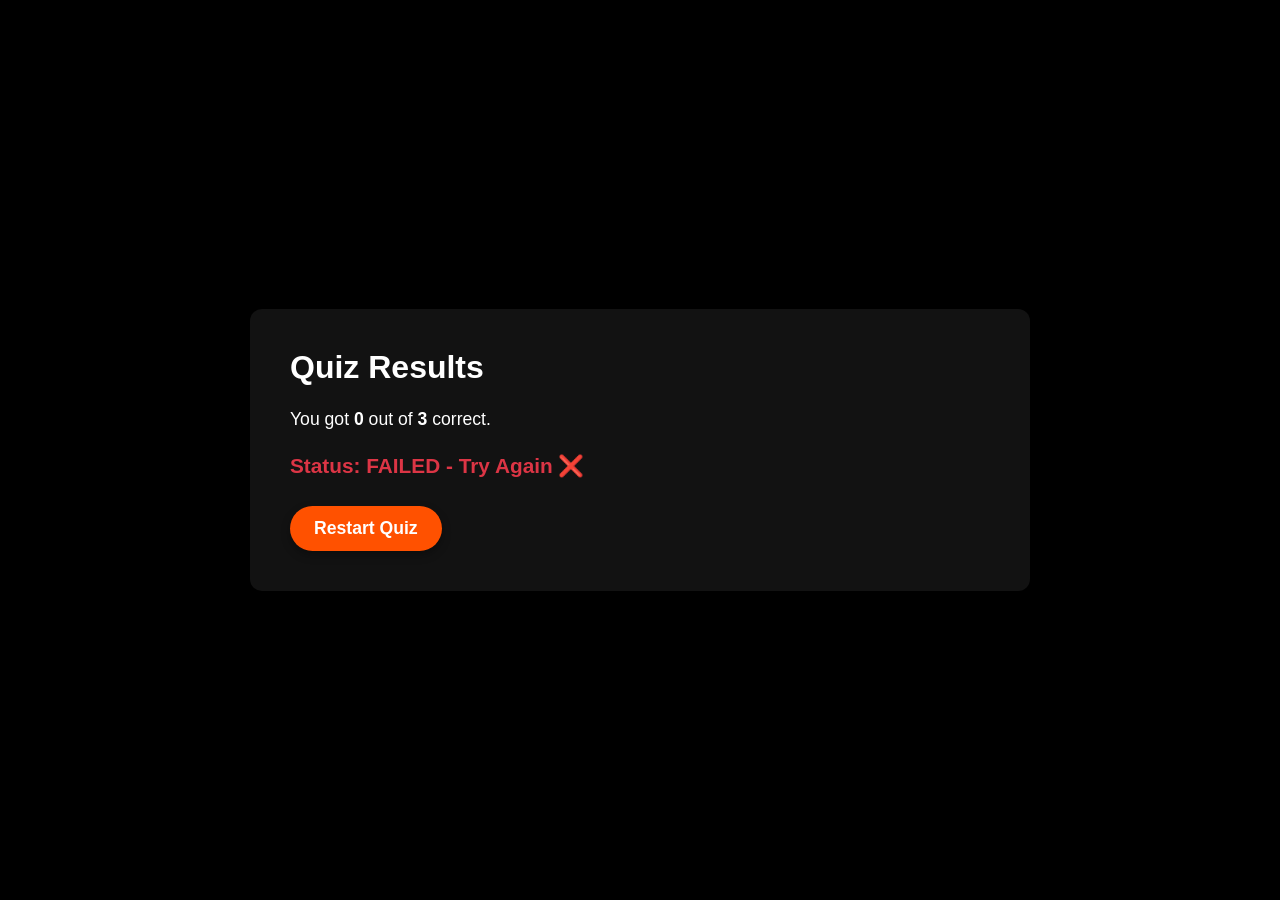
<file: beginner quiz finish.html>
<!DOCTYPE html>
<html lang="en">
<head>
    <meta charset="UTF-8" />
    <meta name="viewport" content="width=device-width, initial-scale=1.0" />
    <title>Quiz Results</title>
    <link rel="stylesheet" href="beginner quiz finish style.css" />
</head>
<body>

    <!-- Results Container -->
    <div class="quiz-container">
        <h2>Quiz Results</h2>
        
        <div id="resultContent" class="question">
            <p id="scoreText">Calculating your score...</p>
            <p id="statusText" class="status-msg"></p>
        </div>

        <!-- Dynamic Action Buttons Container -->
        <div id="buttonContainer" style="margin-top: 25px;"></div>
    </div>

    <!-- Results Logic Script -->
   <script>
        const score = parseInt(localStorage.getItem('quizScore')) || 0;
        const total = parseInt(localStorage.getItem('totalQuestions')) || 3;
        
        const scoreText = document.getElementById('scoreText');
        const statusText = document.getElementById('statusText');
        const buttonContainer = document.getElementById('buttonContainer');

        scoreText.innerHTML = `You got <strong>${score}</strong> out of <strong>${total}</strong> correct.`;

        const passingScore = total; 

        if (score >= passingScore) {
            statusText.textContent = "Status: PASSED 🎉";
            statusText.style.color = "#28a745"; // Green
            
            // Added id="menuBtn" so we can target it below
            buttonContainer.innerHTML = `
                <a href="Lessons.html" id="menuBtn" class="action-btn">Finish</a>
            `;
        } else {
            statusText.textContent = "Status: FAILED - Try Again ❌";
            statusText.style.color = "#dc3545"; // Red
            
            // Added id="restartBtn" so we can target it below
            buttonContainer.innerHTML = `
                <a href="beginner quiz Q1.html" id="restartBtn" class="action-btn">Restart Quiz</a>
            `;
        }

        // Reset the score to 0 whichever button gets clicked
        const menuBtn = document.getElementById('menuBtn');
        const restartBtn = document.getElementById('restartBtn');

        if (menuBtn) {
            menuBtn.addEventListener('click', () => {
                localStorage.setItem('quizScore', 0);
            });
        }

        if (restartBtn) {
            restartBtn.addEventListener('click', () => {
                localStorage.setItem('quizScore', 0);
            });
        }
    </script>

</body>
</html>
</file>
<file: beginner quiz finish style.css>
/* Centers everything on the exact same dark background */
body {
    margin: 0;
    padding: 0;
    background-color: #000000;
    font-family: sans-serif;
    color: white;
    display: flex;
    justify-content: center;
    align-items: center;
    min-height: 100vh;
}

/* Translucent content card matching the quiz container */
.quiz-container {
    background-color: rgba(20, 20, 20, 0.95);
    padding: 40px;
    border-radius: 12px;
    box-shadow: 0 4px 20px rgba(0, 0, 0, 0.8);
    width: 90%;
    max-width: 700px;
}

/* Heading style */
.quiz-container h2 {
    margin-top: 0;
    font-size: 2rem;
    margin-bottom: 20px;
}

/* Question text layout style */
.question {
    font-size: 1.1rem;
    line-height: 1.5;
}

.status-msg {
    font-size: 1.3rem;
    font-weight: bold;
    margin-top: 15px;
}

/* Action Button styling matching your other next/back buttons */
.action-btn {
    display: inline-block;
    background-color: #ff5100;
    color: white !important;
    font-family: sans-serif !important;
    font-size: 1.1rem;
    font-weight: bold;
    text-decoration: none !important;
    padding: 12px 24px;
    border-radius: 50px;
    box-shadow: 0 4px 10px rgba(0, 0, 0, 0.3);
    transition: background-color 0.2s ease, transform 0.2s ease;
}

.action-btn:hover {
    background-color: #0056b3;
    transform: translateY(-2px);
}
</file>
